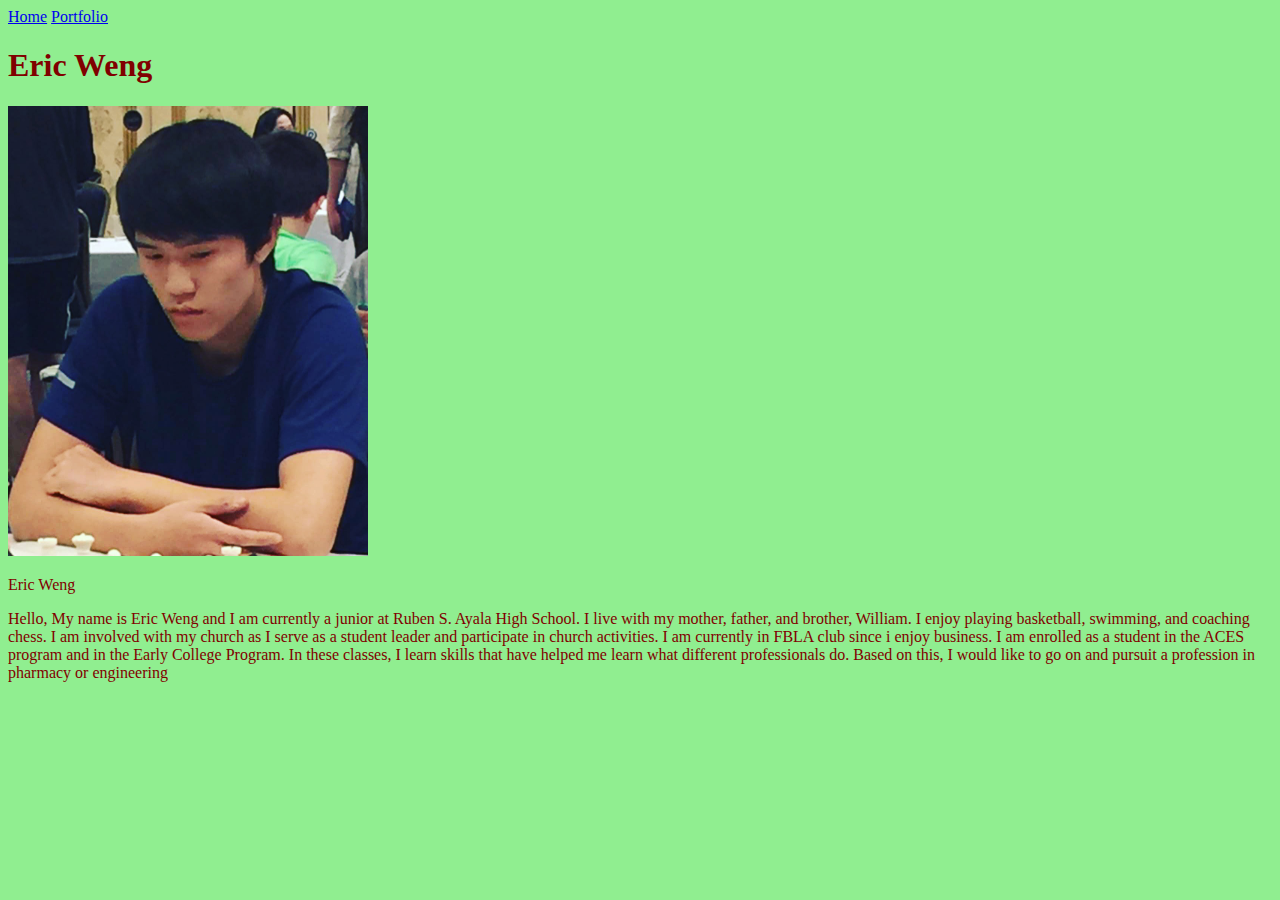
<file: index.html>
<!doctype html>
<html lang="en">
<!-- The tags below specify the meta (browser data) and page title -->
  <head>
    <meta charset="utf-8">
    <title>Eric Weng </title>
	  <link href="index.css" rel="stylesheet" type="text/css">
  </head>
<!-- The tags below are what is displayed on the actual page -->
  <body>
  	<a href="index.html">Home</a>
    <a href="Portfolio.html">Portfolio</a>
    <h1> Eric Weng </h1>
    <img src="images/eric.jpg" height="450">
	<p>Eric Weng</p>
	<h12> Hello, My name is Eric Weng and I am currently a junior at Ruben S. Ayala High School. I live with my mother, father, and brother, William. I enjoy playing basketball, swimming, and coaching chess. I am involved with my church as I serve as a student leader and participate in church activities. I am currently in FBLA club since i enjoy business. I am enrolled as a student in the ACES program and in the Early College Program. In these classes, I learn skills that have helped me learn what different professionals do. Based on this, I would like to go on and pursuit a profession in pharmacy or engineering 
<p></p>
<h12> 
  </body>
</html>
</file>
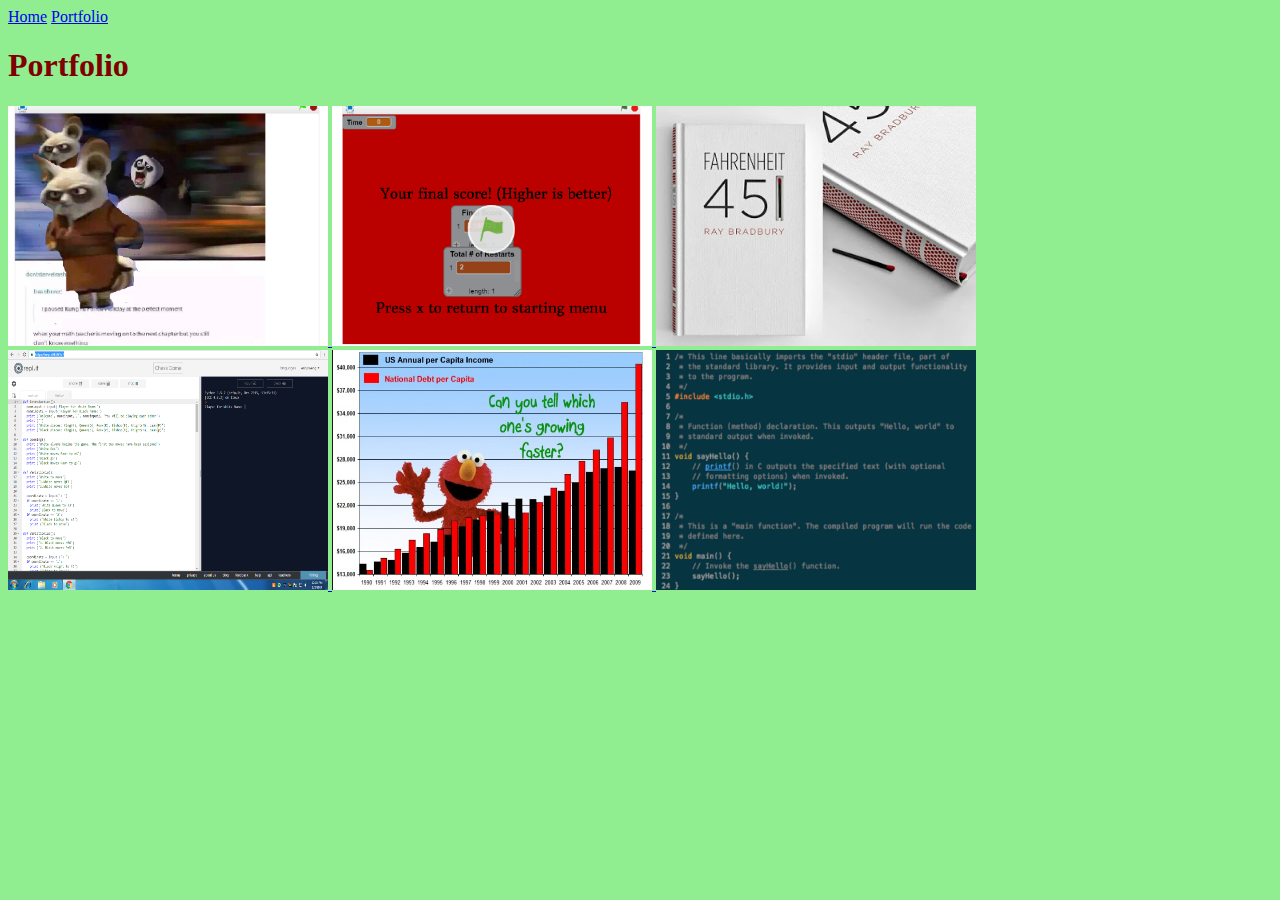
<file: Portfolio.html>
<!doctype html>
<html lang="en">
<!-- The tags below specify> the meta (browser data) and page title -->
  <head>
    <meta charset="utf-8">
    <title>Eric Weng </title>
	  <link href="portfolio.css" rel="stylesheet" type="text/css">
  </head>
<!-- The tags below are what is displayed on the actual page -->
  <body>
	<a href="../index.html">Home</a>
    <a href="Portfolio.html">Portfolio</a>
    <h1> Portfolio </h1>
	<p></p>
	<a href="https://scratch.mit.edu/projects/119005740/#fullscreen" target="_blank">
<img STYLE="position:center; TOP:295px; LEFT:570px; WIDTH:320px; HEIGHT:240px" src="images/ss1.png" alt="First Scratch Project">
</a>
	<a href="https://scratch.mit.edu/projects/99559575/#fullscreen" target="_blank">
<img STYLE="position:center; TOP:695px; LEFT:570px; WIDTH:320px; HEIGHT:240px" src="images/ss2.png" alt="Second Scratch Project">
</a>
	<a href="https://repl.it/Db7r/12" target="_blank">
<img STYLE="position:center; TOP:695px; LEFT:570px; WIDTH:320px; HEIGHT:240px" src="images/pic.jpg" alt="Replit">
</a>
	<a href="https://repl.it/EDkY/7" target="_blank">
<img STYLE="position:center; TOP:695px; LEFT:570px; WIDTH:320px; HEIGHT:240px" src="images/Capture.png" alt="Replit">
</a>
<a href="../files/threefour.zip"><img src="images/elmo.jpg" STYLE="position:center; WIDTH:320px; HEIGHT:240px; LEFT:20px; 
	  TOP:450px;"alt="my project">
</a>
<a href="../files/4.2.3.zip"><img src="images/program.png" STYLE="position: center; WIDTH: 320px; HEIGHT:240px; LEFT 400px;
	  TOP:450px;"alt="my project">
</a>
<h12> 
  </body>
</html
</file>
<file: index.css>
body{
	font-family: "Marker Felt", "Cooper Black", fantasy;
	  background-color: #90EE90;
	color: #800000;
}
</* Code above used to alter font, and font color, and body color.*/>
h1 {
	font-size: 1.3em;
	text-align: center;
}
</* Code above used to change alignment and size of heading */>
</file>
<file: portfolio.css>
body{
	font-family: "Marker Felt", "Cooper Black", fantasy;
	  background-color: #90EE90;
	color: #800000;
}
</* Code above used to alter font, and font color, and body color.*/>
h1 {
	font-size: 1.3em;
	text-align: center;
}
</* Code above used to change alignment and size of heading */>
</file>
